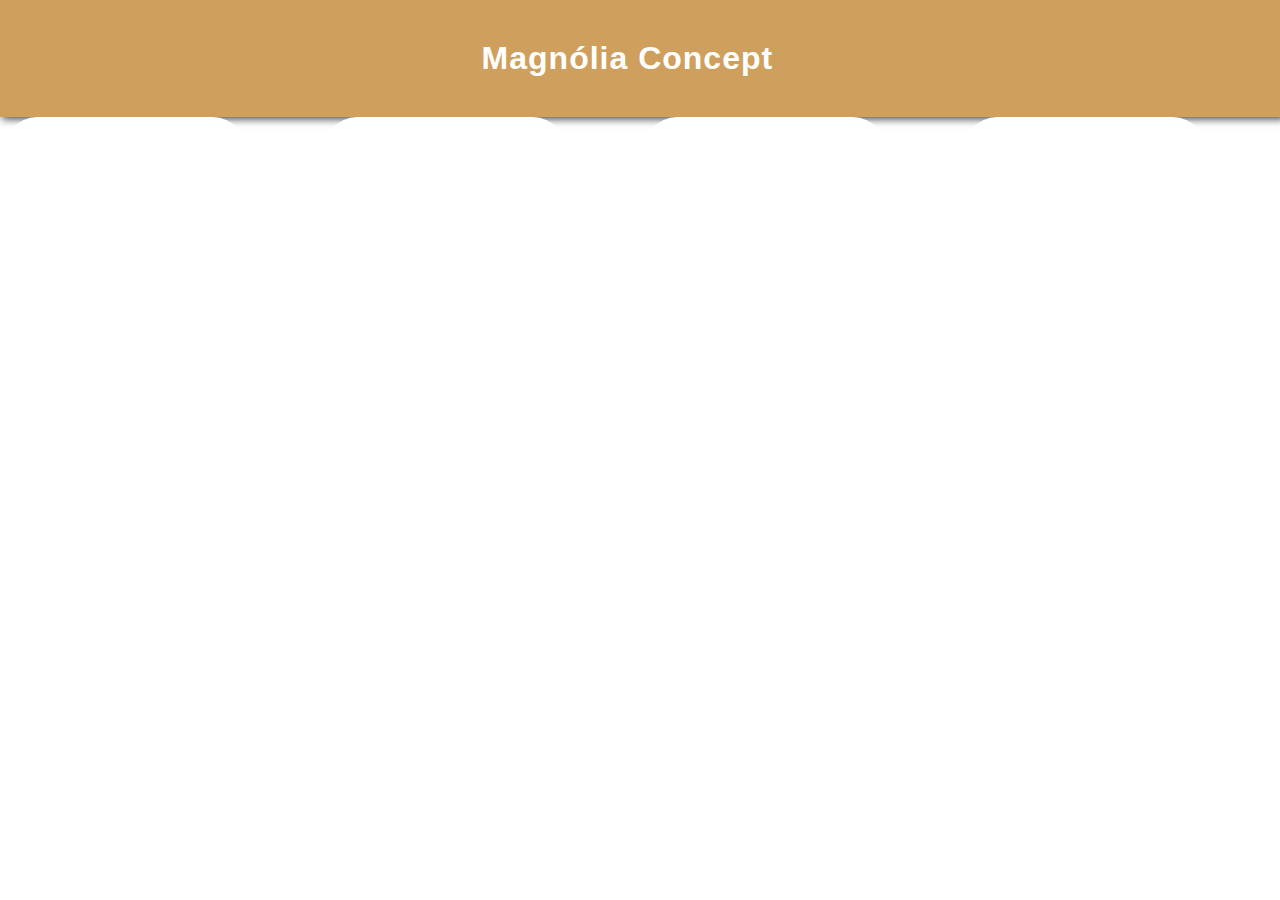
<file: html/index.html>
<!DOCTYPE html>
<html lang="pt-br">
<head>
    <meta charset="UTF-8">
    <meta name="viewport" content="width=device-width, initial-scale=1.0">
    <link rel="stylesheet" href="https://cdnjs.cloudflare.com/ajax/libs/font-awesome/6.6.0/css/all.min.css" integrity="sha512-Kc323vGBEqzTmouAECnVceyQqyqdsSiqLQISBL29aUW4U/M7pSPA/gEUZQqv1cwx4OnYxTxve5UMg5GT6L4JJg==" crossorigin="anonymous" referrerpolicy="no-referrer" />
    <link rel="stylesheet" href="/Css/style.css">
    <title>Magnólia Concept</title>
</head>
<body>
    <header id="header_content">
        <div id="header-logo">
            <i class="fa-solid fa-shop"></i>
        </div>
        <div id="header-text">
            <h1>Magnólia Concept</h1>
        </div>
    </header>
    <main id="main_content">
        <div id="nav-button-vendas" class="nav-button">
            <a href="#" target="_blank">
                <i class="fa-solid fa-cart-plus"></i>
            </a>
        </div>
        <div id="nav-button-estoque" class="nav-button">
            <a href="#" target="_blank">
                <i class="fa-solid fa-clipboard"></i>
            </a>
        </div>
        <div id="nav-button-clientes" class="nav-button">
            <a href="#" target="_blank">
                <i class="fa-solid fa-user"></i>
            </a>
        </div>
        <div id="nav-button-finançeiro" class="nav-button">
            <a href="#" target="_blank">
                <i class="fa-solid fa-money-bill"></i>
            </a>
        </div>
    </main>
    <footer></footer>
</body>
</html>
</file>
<file: Css/style.css>
*{
    margin: 0;
    padding: 0;
    letter-spacing: 1px;
    font-family: Arial, Helvetica, sans-serif;
}

:root {
    --color-neutral-10: #DD9B3E;
    --color-neutral-20: #CFA05D;
    --color-neutral-30: #7A6F5F;
    --color-neutral-40: #504B44;
    --color-neutral-50: #332C23;
}

/* HEADER */

#header_content {
    width: 94%;
    display: grid;
    grid-template-columns: repeat(2, 1fr);
    background-color: var(--color-neutral-20);
    padding: 2.5rem;
    box-shadow: 2px 2px 8px rgba(0, 0, 0, 0.747);
}

#header-logo i {
    font-size: 1.5rem;
    transition: all 0.4s;
}

#header-logo i:hover {
    opacity: 0.8;
}

#header-text h1{
    color: white;
    margin-left: -160px;
}

/* MAIN */

#main_content{
    display: grid;
    grid-template-columns: repeat(4, 1fr);
}

.nav-button div{
    display: flex;
    background-color: var(--color-neutral-10);
    align-items: center;
}

#nav-button-vendas {
    display: flex;
    align-items: center;
    justify-content: center;
    background-color: white;
    border-radius: 15%;
    width: 250px;
    height: 280px;
}

#nav-button-finançeiro {
    display: flex;
    align-items: center;
    justify-content: center;
    background-color: white;
    border-radius: 15%;
    width: 250px;
    height: 280px;
}

#nav-button-estoque {
    display: flex;
    align-items: center;
    justify-content: center;
    background-color: white;
    border-radius: 15%;
    width: 250px;
    height: 280px;
}

#nav-button-clientes {
    display: flex;
    align-items: center;
    justify-content: center;
    background-color: white;
    border-radius: 15%;
    width: 250px;
    height: 280px;
}

a {
    font-size: 4.5rem;
    color: var(--color-neutral-20);
    text-decoration: none;
}
</file>
